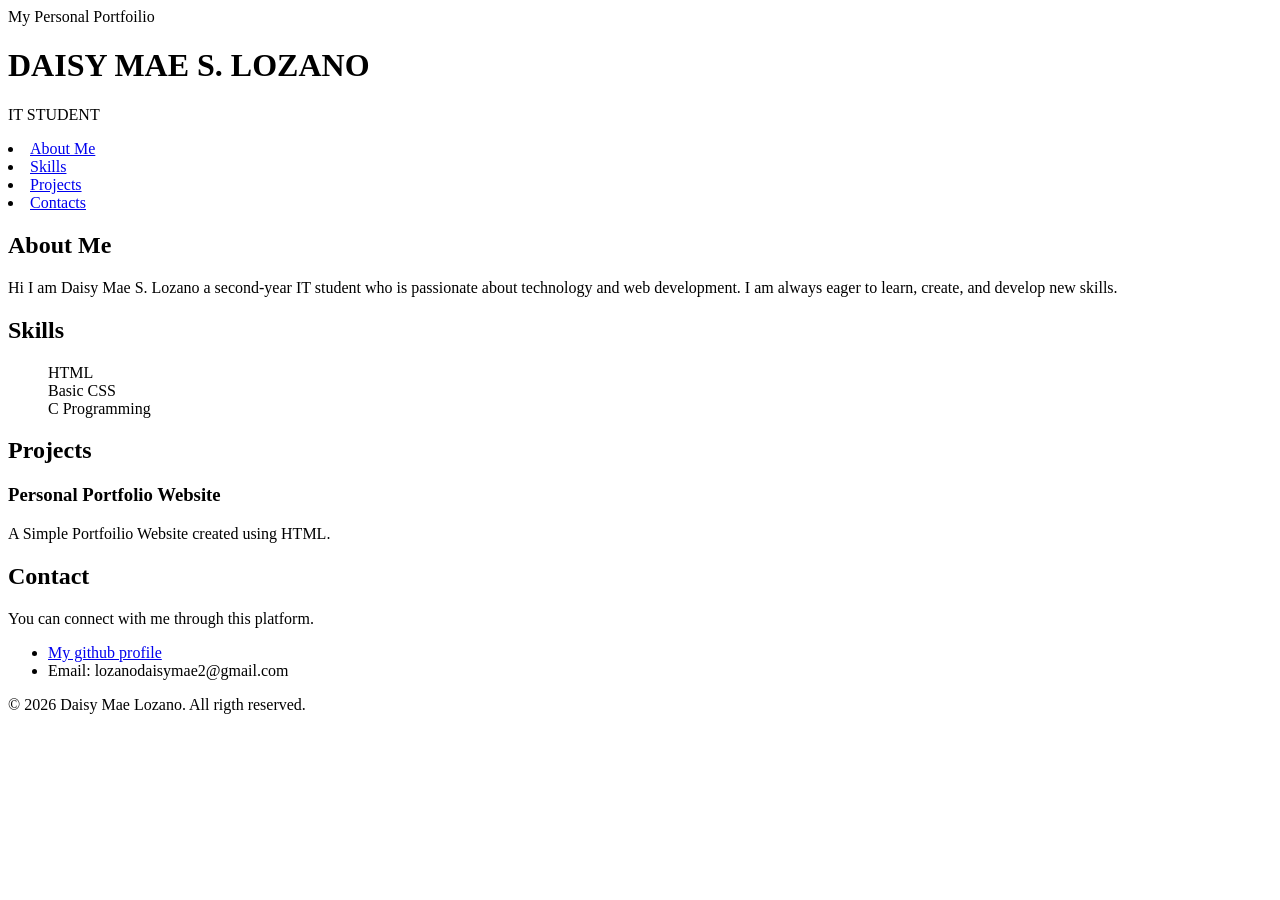
<file: index.html.txt.html>
<html lang = "en">

<head>
    <meta charset="UTF-8">
    <meta name="viewport" content="width-device-width, initial-scale=1.0"
    <title>
        My Personal Portfoilio
    </title>
</head>

<body>

    <header>
        <h1>DAISY MAE S. LOZANO</h1>
        <p>IT STUDENT</p>

        <nav aria-label="Main Navigation"
            <ul>
                <li><a href="#about">About Me</a></li>
                <li><a href="#skills">Skills</a></li>
                <li><a href="#projects">Projects</a></li>
                <li><a href="#contact">Contacts</a></li>
            </ul>
        </nav>
    </header>

    <main>

        <section id="about">
            <h2>
                About Me
            </h2>
            
            <p>
                Hi I am Daisy Mae S. Lozano a second-year IT student who is passionate about technology and web development. 
                I am always eager to learn, create, and develop new skills.
            </p>
        </section>

        <section id="skills">
            <h2>Skills</h2>

            <ul style="list-style: none">
                <li>HTML</li>
                <li>Basic CSS</li>
                <li>C Programming</li>
            </ul>
        </section>

        <section id="projects">
            <h2>
                Projects
            </h2>

            <article>
                <h3>Personal Portfolio Website</h3>

                <p>
                    A Simple Portfoilio Website created using HTML.
                </p>
            </article>
        </section>

        <section id="contact">
            <h2>
                Contact
            </h2>

            <p>
                You can connect with me through this platform.
            </p>

            <ul>
                <li>
                    <a href="https://github.com/lozanodaisy">
                        My github profile
                    </a>
                </li>
                <li>
                    Email: lozanodaisymae2@gmail.com
                </li>
            </ul>
        </section>

    </main>

    <footer>
        <p>&copy; 2026 Daisy Mae Lozano. All rigth reserved.</p>
    </footer>

</body>
</html>
</file>
